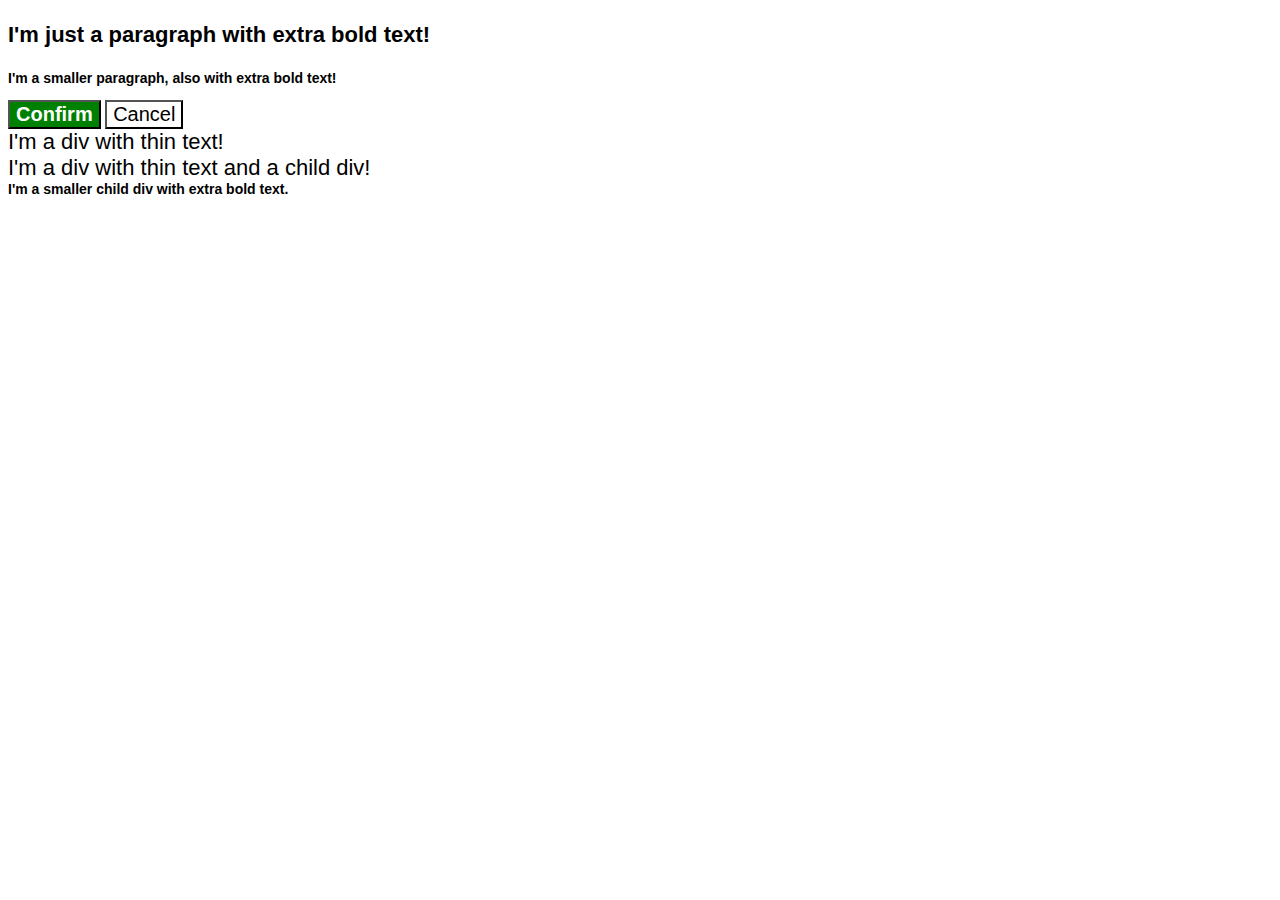
<file: foundations/cascade/01-cascade-fix/index.html>
<!DOCTYPE html>
<html lang="en">
  <head>
    <meta charset="UTF-8">
    <meta http-equiv="X-UA-Compatible" content="IE=edge">
    <meta name="viewport" content="width=device-width, initial-scale=1.0">
    <title>Fix the Cascade</title>
    <link rel="stylesheet" href="style.css">
  </head>
  <body>
    <p class="para">I'm just a paragraph with extra bold text!</p>
    <p class="para small-para">I'm a smaller paragraph, also with extra bold text!</p>

    <button id="confirm-button" class="button confirm">Confirm</button>
    <button id="cancel-button" class="button cancel">Cancel</button>

    <div class="text">I'm a div with thin text!</div>
    <div class="text">I'm a div with thin text and a child div!
      <div class="text child">I'm a smaller child div with extra bold text.</div>
    </div>
  </body>
</html>
</file>
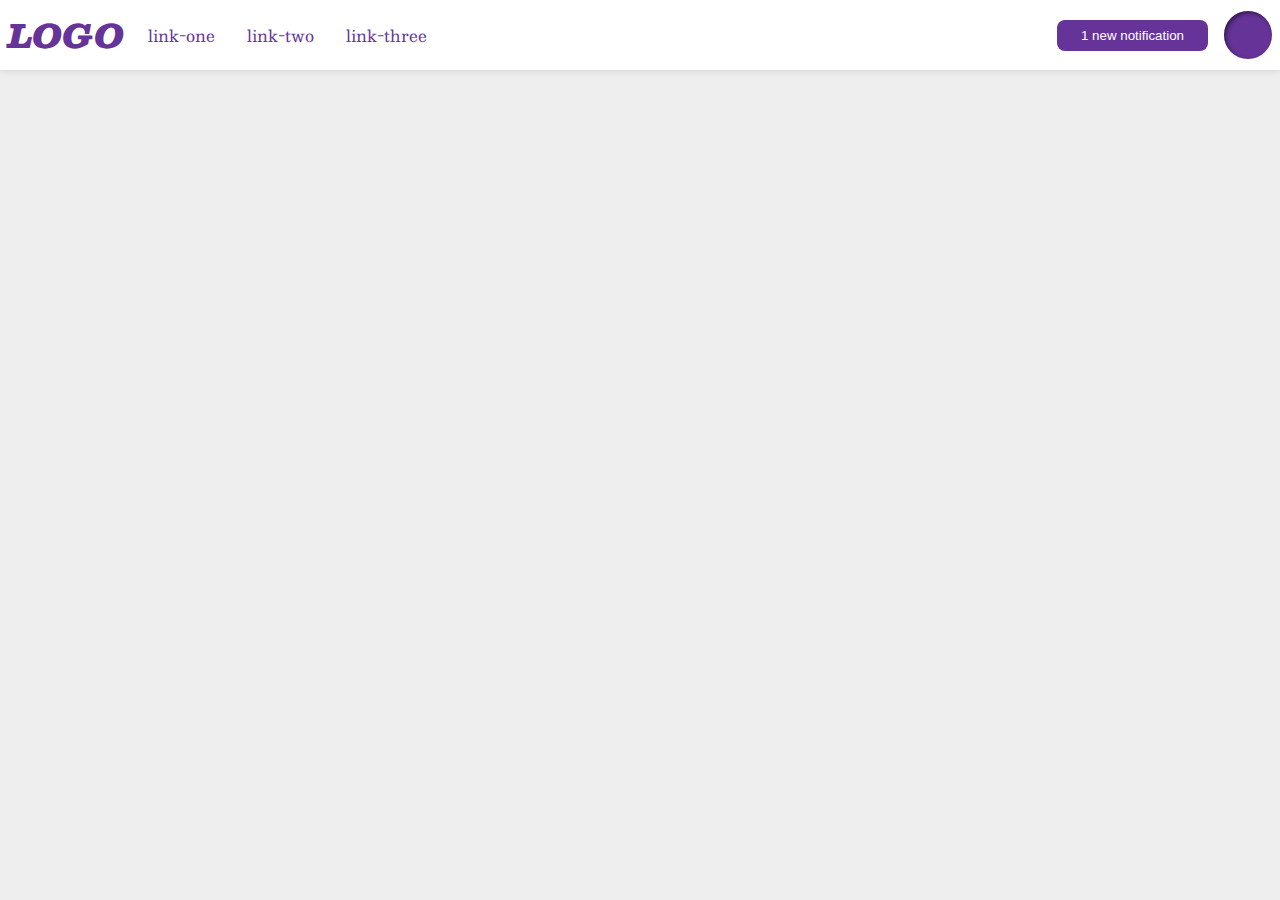
<file: foundations/flex/03-flex-header-2/index.html>
<!DOCTYPE html>
<html lang="en">
  <head>
    <meta charset="UTF-8">
    <meta http-equiv="X-UA-Compatible" content="IE=edge">
    <meta name="viewport" content="width=device-width, initial-scale=1.0">
    <title>Flex Header 2</title>
    <link rel="stylesheet" href="style.css">
  </head>
  <body>
    <div class="header">
      <div class="left-side">
        <div class="logo">
          LOGO
        </div>
        <ul class="links">
          <li><a href="https://google.com">link-one</a></li>
          <li><a href="https://google.com">link-two</a></li>
          <li><a href="https://google.com">link-three</a></li>
        </ul>
      </div>
      <div class="right-side">
        <button class="notifications">
          1 new notification
        </button>
        <div class="profile-image"></div>
      </div>
    </div>
  </body>
</html>
</file>
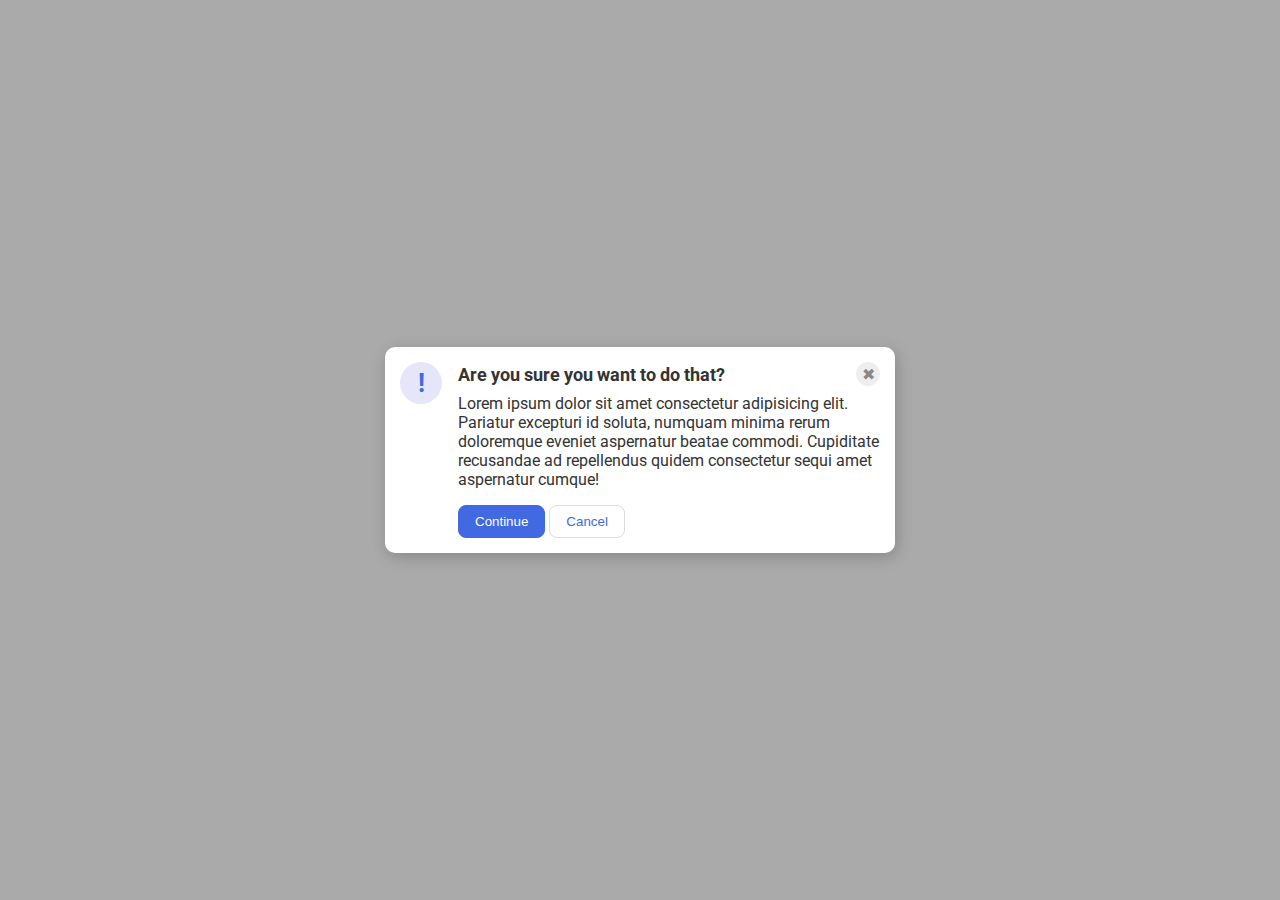
<file: foundations/flex/05-flex-modal/index.html>
<!DOCTYPE html>
<html lang="en">
  <head>
    <meta charset="UTF-8" />
    <meta http-equiv="X-UA-Compatible" content="IE=edge" />
    <meta name="viewport" content="width=device-width, initial-scale=1.0" />
    <link rel="stylesheet" href="style.css" />
    <title>Modal</title>
  </head>
  <body>
    <div class="modal">
      <div class="icon">!</div>
      <div class="container">
        <div class="header">Are you sure you want to do that?
          <button class="close-button">✖</button>
        </div>
      
      <div class="text">
        Lorem ipsum dolor sit amet consectetur adipisicing elit. Pariatur
        excepturi id soluta, numquam minima rerum doloremque eveniet aspernatur
        beatae commodi. Cupiditate recusandae ad repellendus quidem consectetur
        sequi amet aspernatur cumque!
      </div>
      <button class="continue">Continue</button>
      <button class="cancel">Cancel</button>
      </div>
    </div>
  </body>
</html>
</file>
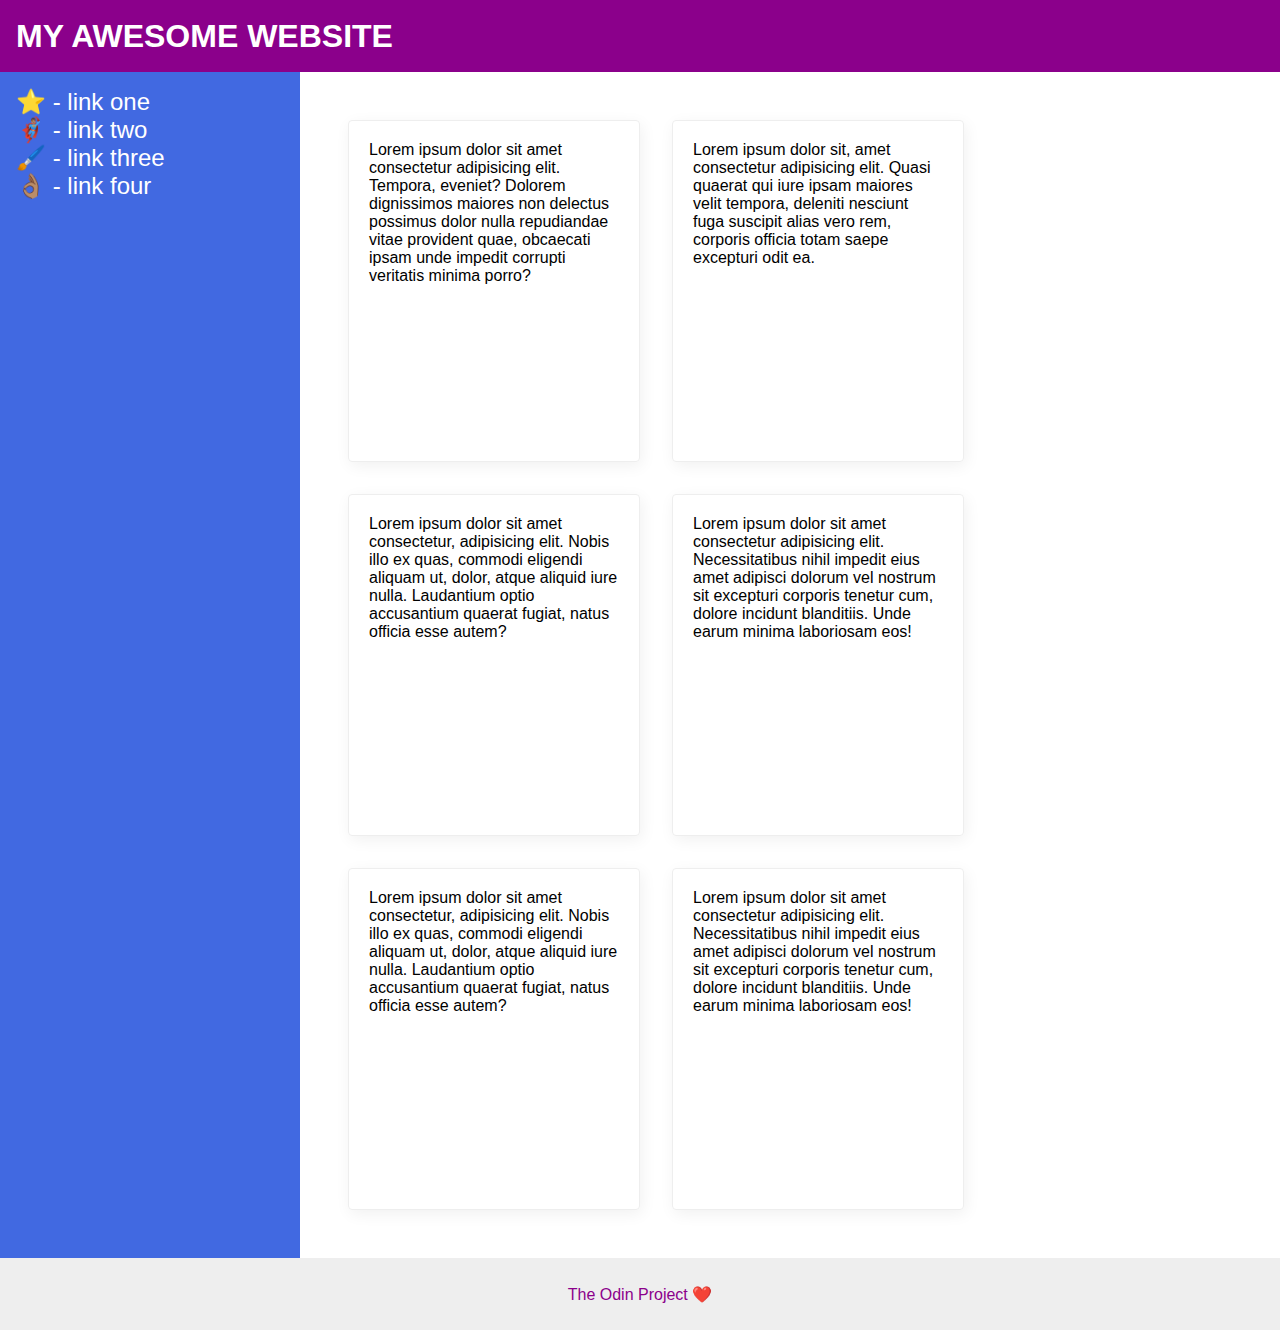
<file: foundations/flex/07-flex-layout-2/index.html>
<!DOCTYPE html>
<html lang="en">
  <head>
    <meta charset="UTF-8">
    <meta http-equiv="X-UA-Compatible" content="IE=edge">
    <meta name="viewport" content="width=device-width, initial-scale=1.0">
    <title>The Holy Grail</title>
    <link rel="stylesheet" href="style.css">
  </head>
  <body>
    <div class="header">
      MY AWESOME WEBSITE
    </div>
    
    <div class="container">
    <div class="sidebar">
      <ul>
        <li><a href="#">⭐ - link one</a></li>
        <li><a href="#">🦸🏽‍♂️ - link two</a></li>
        <li><a href="#">🖌️ - link three</a></li>
        <li><a href="#">👌🏽 - link four</a></li>
      </ul>
    </div>
      <div class="main">
        <div class="card">Lorem ipsum dolor sit amet consectetur adipisicing elit. Tempora, eveniet? Dolorem dignissimos maiores non delectus possimus dolor nulla repudiandae vitae provident quae, obcaecati ipsam unde impedit corrupti veritatis minima porro?</div>
        <div class="card">Lorem ipsum dolor sit, amet consectetur adipisicing elit. Quasi quaerat qui iure ipsam maiores velit tempora, deleniti nesciunt fuga suscipit alias vero rem, corporis officia totam saepe excepturi odit ea.</div>
        <div class="card">Lorem ipsum dolor sit amet consectetur, adipisicing elit. Nobis illo ex quas, commodi eligendi aliquam ut, dolor, atque aliquid iure nulla. Laudantium optio accusantium quaerat fugiat, natus officia esse autem?</div>
        <div class="card">Lorem ipsum dolor sit amet consectetur adipisicing elit. Necessitatibus nihil impedit eius amet adipisci dolorum vel nostrum sit excepturi corporis tenetur cum, dolore incidunt blanditiis. Unde earum minima laboriosam eos!</div>
        <div class="card">Lorem ipsum dolor sit amet consectetur, adipisicing elit. Nobis illo ex quas, commodi eligendi aliquam ut, dolor, atque aliquid iure nulla. Laudantium optio accusantium quaerat fugiat, natus officia esse autem?</div>
        <div class="card">Lorem ipsum dolor sit amet consectetur adipisicing elit. Necessitatibus nihil impedit eius amet adipisci dolorum vel nostrum sit excepturi corporis tenetur cum, dolore incidunt blanditiis. Unde earum minima laboriosam eos!</div>
      </div>
      </div>
    <div class="footer">
      <p>The Odin Project ❤️</p>
    </div>
  </body>
</html>
</file>
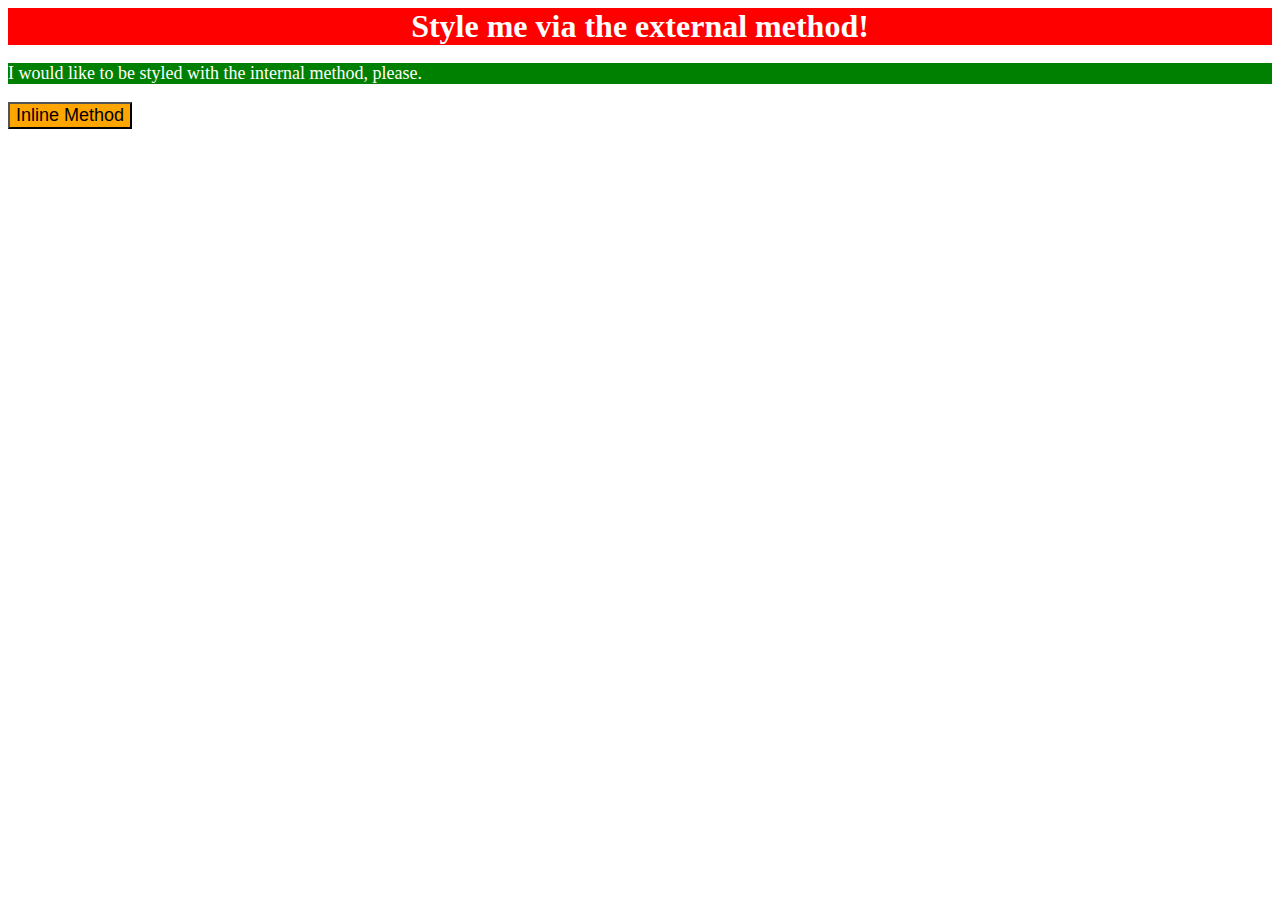
<file: foundations/intro-to-css/01-css-methods/index.html>
<!DOCTYPE html>
<html lang="en">
  <head>
    <meta charset="UTF-8">
    <meta http-equiv="X-UA-Compatible" content="IE=edge">
    <meta name="viewport" content="width=device-width, initial-scale=1.0">
    <title>Methods for Adding CSS</title>
    <link rel="stylesheet" href="styles.css">
    <style>
      p {
        background-color: green;
        color: white;
        font-size: 18px;
      }
    </style>
  </head>
  <body>
    <div>Style me via the external method!</div>
    <p>I would like to be styled with the internal method, please.</p>
    <button style="background-color: orange; font-size: 18px;">Inline Method</button>
  </body>
</html>
</file>
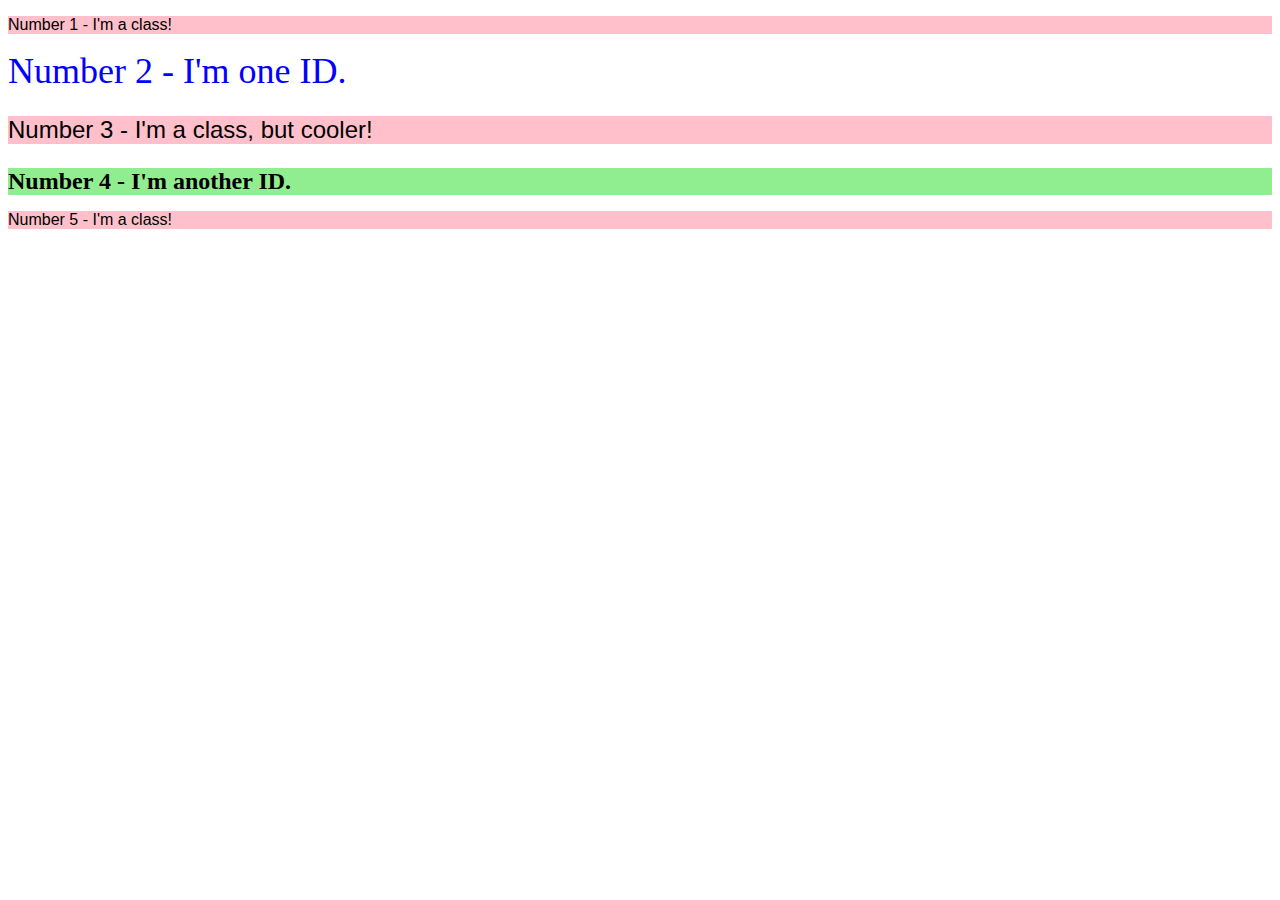
<file: foundations/intro-to-css/02-class-id-selectors/index.html>
<!DOCTYPE html>
<html lang="en">
  <head>
    <meta charset="UTF-8">
    <meta http-equiv="X-UA-Compatible" content="IE=edge">
    <meta name="viewport" content="width=device-width, initial-scale=1.0">
    <title>Class and ID Selectors</title>
    <link rel="stylesheet" href="style.css">
  </head>
  <body>
    <p class="odd-numbered">Number 1 - I'm a class!</p>
    <div class="second">Number 2 - I'm one ID.</div>
    <p class="third odd-numbered">Number 3 - I'm a class, but cooler!</p>
    <div class="fourth">Number 4 - I'm another ID.</div>
    <p class="odd-numbered">Number 5 - I'm a class!</p>
  </body>
</html>
</file>
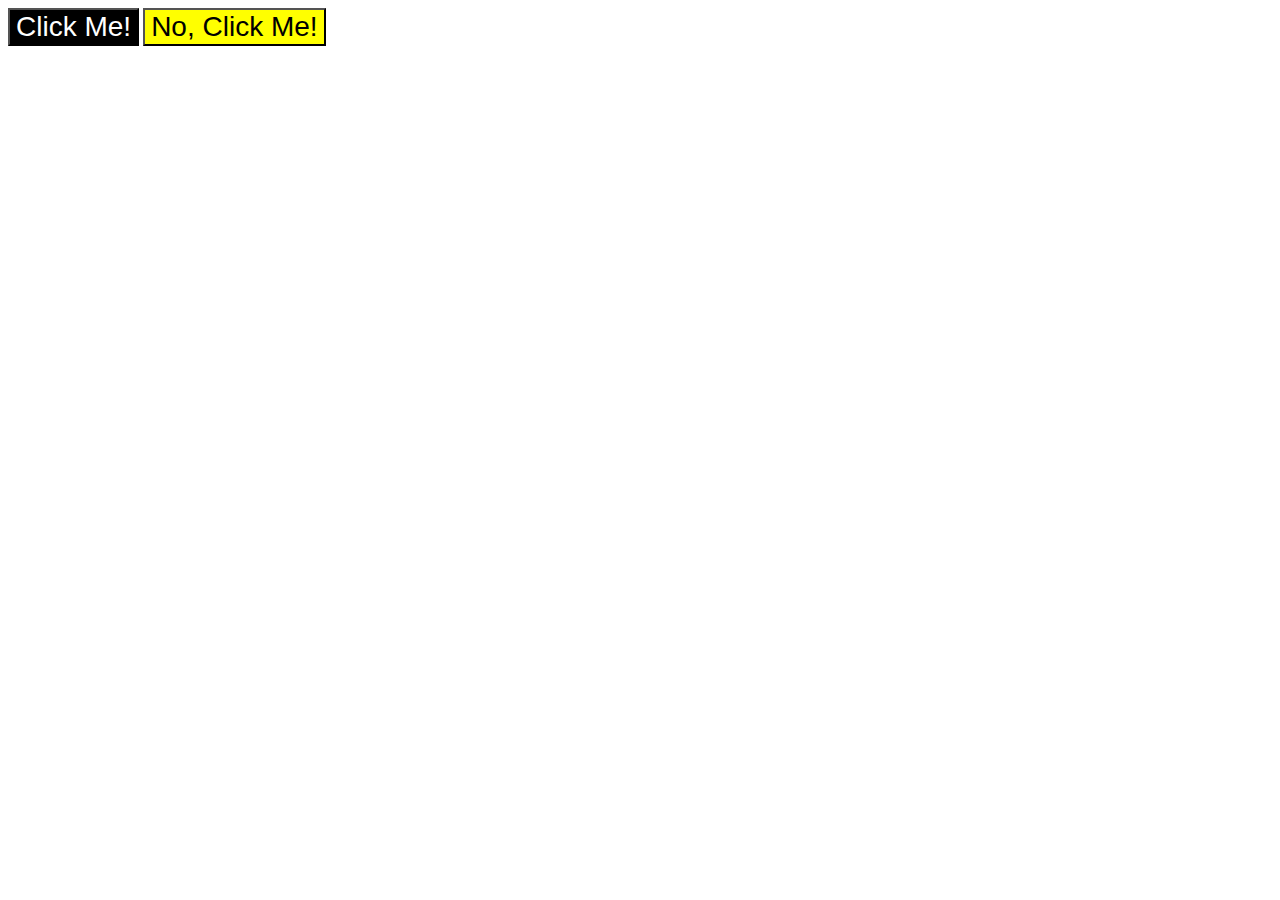
<file: foundations/intro-to-css/03-grouping-selectors/index.html>
<!DOCTYPE html>
<html lang="en">
  <head>
    <meta charset="UTF-8">
    <meta http-equiv="X-UA-Compatible" content="IE=edge">
    <meta name="viewport" content="width=device-width, initial-scale=1.0">
    <title>Grouping Selectors</title>
    <link rel="stylesheet" href="style.css">
  </head>
  <body>
    <button class="button black-white-button">Click Me!</button>
    <button class="button yellow-button">No, Click Me!</button>
  </body>
</html>
</file>
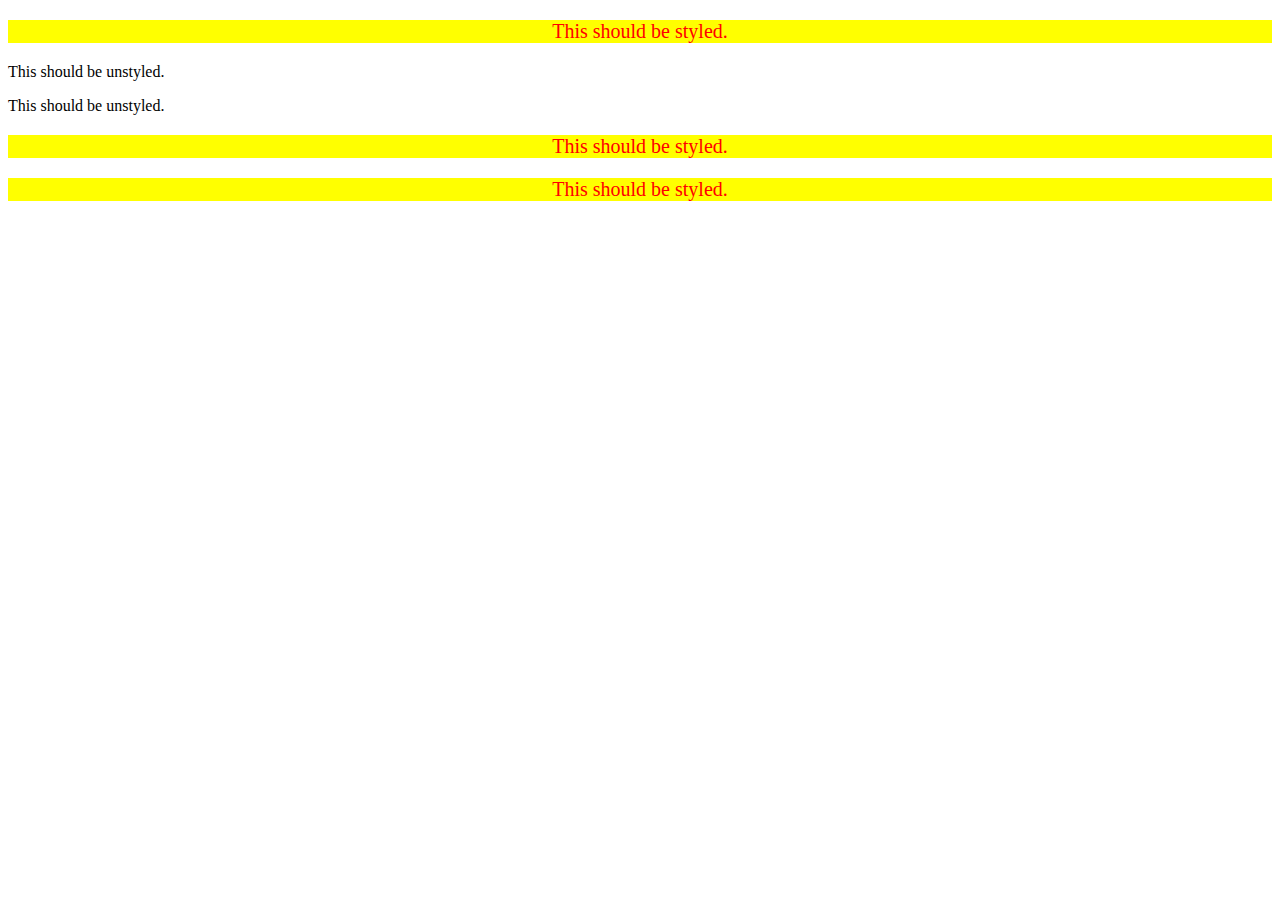
<file: foundations/intro-to-css/05-descendant-combinator/index.html>
<!DOCTYPE html>
<html lang="en">
  <head>
    <meta charset="UTF-8">
    <meta http-equiv="X-UA-Compatible" content="IE=edge">
    <meta name="viewport" content="width=device-width, initial-scale=1.0">
    <title>Descendant Combinator</title>
    <link rel="stylesheet" href="style2.css">
  </head>
  <body>
    <div class="container">
      <p class="text">This should be styled.</p>
    </div>
    <p class="text">This should be unstyled.</p>
    <p class="text">This should be unstyled.</p>
    <div class="container">
      <p class="text">This should be styled.</p>
      <p class="text">This should be styled.</p>
    </div>
  </body>
</html>
</file>
<file: foundations/cascade/01-cascade-fix/style.css>
body {
  font-family: Arial, Helvetica, sans-serif;
}

.para {
  font-size: 22px;
  font-weight:900;
}
.para,
.small-para {
  color: hsl(0, 0%, 0%);
  font-weight: 900;
}

.small-para {
  font-size: 14px;
}

.button {
  background-color: rgb(255, 255, 255);
  color: rgb(0, 0, 0);
  font-size: 20px;
  border-color: rgb(0, 0, 0);
}

.confirm {
  background-color: green;
  color: white;
  font-weight: bold;
} 

div.text {
  color: rgb(0, 0, 0);
  font-size: 22px;
  font-weight: 100;
}

.text.child {
  color: rgb(0, 0, 0);
  font-weight:900;
  font-size: 14px;
}
</file>
<file: foundations/flex/03-flex-header-2/style.css>
/* this is some magical font-importing.  
you'll learn about it later. */
@import url('https://fonts.googleapis.com/css2?family=Besley:ital,wght@0,400;1,900&display=swap');

body {
  margin: 0;
  background: #eee;
  font-family: Besley, serif;
}

.header {
  background: white;
  border-bottom: 1px solid #ddd;
  box-shadow: 0 0 8px rgba(0,0,0,.1);

  /* BIG FLEXBOX */
  display: flex;
  padding: 8px;
  justify-content: space-between;
}

.profile-image {
  background: rebeccapurple;
  box-shadow: inset 2px 2px 4px rgba(0,0,0,.5);
  border-radius: 50%;
  width: 48px;
  height: 48px;
}

.logo {
  color: rebeccapurple;
  font-size: 32px;
  font-weight: 900;
  font-style: italic;
}

button {
  border: none;
  border-radius: 8px;
  background: rebeccapurple;
  color: white;
  padding: 8px 24px;
}

a {
  /* this removes the line under our links */
  text-decoration: none;
  color: rebeccapurple;
  margin: 8px;
}

ul {
  list-style-type: none;
  display: flex;
  margin: 0;
  padding: 0;
  gap: 16px;
}
.right-side, .left-side {
  display: flex;
  align-items: center;
  gap: 16px;
}
</file>
<file: foundations/flex/05-flex-modal/style.css>
@import url('https://fonts.googleapis.com/css2?family=Roboto:wght@400;700&display=swap');

html, body {
  height: 100%;
}

body {
  font-family: Roboto, sans-serif;
  margin: 0;
  background: #aaa;
  color: #333;
  /* I'll give you this one for free lol */
  display: flex;
  align-items: center;
  justify-content: center;
}

.modal {
  background: white;
  width: 480px;
  border-radius: 10px;
  box-shadow: 2px 4px 16px rgba(0,0,0,.2);
  padding: 15px;
  display: flex;
  gap: 16px;
}

.icon {
  color: royalblue;
  font-size: 26px;
  font-weight: 700;
  background: lavender;
  width: 42px;
  height: 42px;
  border-radius: 50%;
  display: flex;
  align-items: center;
  justify-content: center;
  flex-shrink: 0;
}

.close-button {
  background: #eee;
  border-radius: 50%;
  color: #888;
  font-weight: 400;
  font-size: 16px;
  height: 24px;
  width: 24px;
  display: flex;
  align-items: center;
  justify-content: center;
  border: 1px solid #eee;
  padding: 0;
}

button {
  cursor: pointer;
  padding: 8px 16px;
  border-radius: 8px;
}

button.continue {
  background: royalblue;
  border: 1px solid royalblue;
  color: white;
}

button.cancel {
  background: white;
  border: 1px solid #ddd;
  color: royalblue;
}

.header {
  display: flex;
  align-items: center;
  justify-content: space-between;
  font-size: 18px;
  font-weight: 700;
  margin-bottom: 8px;
}

.text {
  margin-bottom: 16px;
}
</file>
<file: foundations/flex/07-flex-layout-2/style.css>
body {
  font-family: -apple-system, BlinkMacSystemFont, 'Segoe UI', Roboto, Oxygen, Ubuntu, Cantarell, 'Open Sans', 'Helvetica Neue', sans-serif;
  margin: 0;
  min-height: 100vh;
}

.header {
  height: 72px;
  background: darkmagenta;
  color: white;
  display: flex;
  align-items: center;
  font-size: 32px;
  font-weight: 900;
  padding-left: 16px;
  align-content: flex-start;
}

.footer {
  height: 72px;
  background: #eee;
  color: darkmagenta;
  display: flex;
  align-content: flex-end;
  align-items: center;
  margin: 0 auto;
  justify-content: center;
}

.sidebar {
  width: 300px;
  background: royalblue;
  box-sizing: border-box;
  display: flex;
  flex: 1 0 auto;
}

.main {
  display: flex;
  flex-wrap: wrap;
  justify-content:flex-start;
  gap: 2rem;
  padding: 48px;
  margin: 0px;
}
.card {
  border: 1px solid #eee;
  box-shadow: 2px 4px 16px rgba(0,0,0,.06);
  border-radius: 4px;
  height: 300px;
  width: 250px;
  padding: 20px;
  margin: 0px;
}

.container {
  display: flex;
}

.sidebar a {
  text-decoration: none;
  font-size: 24px;
  color: white;
}

.sidebar li {
  list-style-type: none;
  margin: 0px;
}
.sidebar ul {
  padding: 16px;
  margin: 0px;
}
</file>
<file: foundations/intro-to-css/01-css-methods/styles.css>
div {
    background-color: red;
    color: white;
    font-size: 32px;
    text-align: center;
    font-weight: bold;
}
</file>
<file: foundations/intro-to-css/02-class-id-selectors/style.css>
.second {
color: #0000ff;
font-size: 36px;
}

.odd-numbered.third {
font-size: 24px;
}

.fourth {
background-color: #90ee90;
font-size: 24px;
font-weight: bold;
}

.odd-numbered {
background-color: #ffc0cb;
font-family: 'Verdana, DejaVu Sans', sans-serif;
}
</file>
<file: foundations/intro-to-css/03-grouping-selectors/style.css>
.black-white-button {
    background-color: #000000;
    color: #ffffff;
}
.yellow-button {
    background-color: rgb(255,255,0);
}
.black-white-button, .yellow-button {
    font-size: 28px;
    font-family: "Helvetica, Times New Roman", sans-serif;
}
</file>
<file: foundations/intro-to-css/05-descendant-combinator/style2.css>
.container p {
    color: #ff0000;
    background-color: #ffff00;
    font-size: 20px;
    text-align: center;

}
</file>
